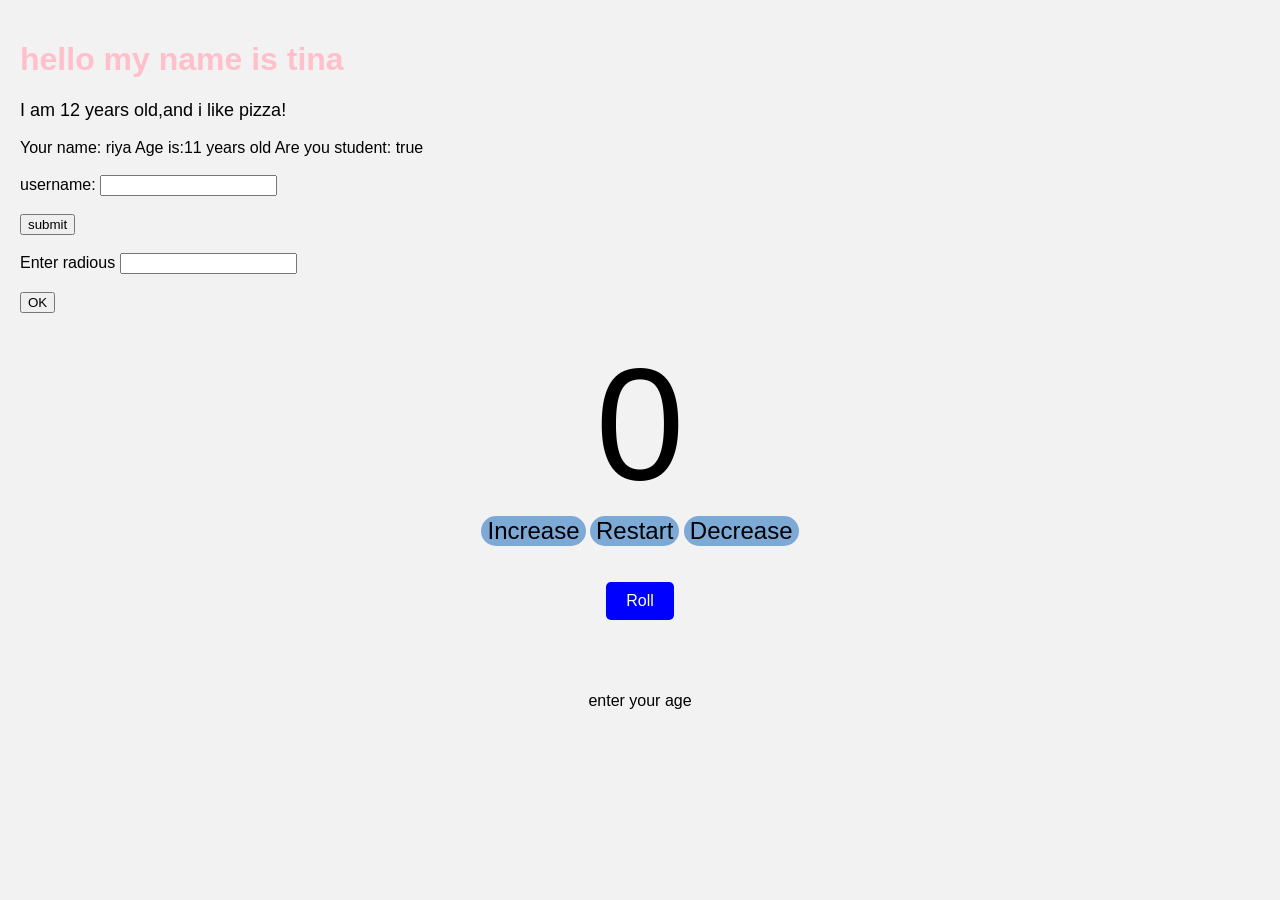
<file: index.html>
<!DOCTYPE html>
<html lang="en">
<head>
    <meta charset="UTF-8">
    <meta name="viewport" content="width=device-width, initial-scale=1.0">
    <link rel="stylesheet" href="first.css">

    <title>Document</title>
    
</head>

<body>
 
<h1 id="myh1"></h1>
<p id="myp1"></p>
<p1 id="Myp1"></p1>
<p2 id="Myp2"></p2>
<p3 id="Myp3"></p3> 
<br> <br>
<label>username:</label>
<input id="mytext"><br><br> 
<button id="mysubmit"> submit </button> 

<br><br>
<label>Enter radious </label>
<input type="text"id="mybox"><br><br>
<button id="myok">OK</button>
<h3 id="myh3"></h3>
<label id="countable">0</label>
<div id="container">
<button id="increasebtn" class="buttons">Increase</button>
<button id="restartbtn" class="buttons">Restart</button>
<button id="decreasebtn" class="buttons">Decrease</button>
<br><br><br> 
<button id="mybutton">Roll</button><br>
<label id="label1" class="mylabels"></label><br>
<label id="label2" class="mylabels"></label><br>
<label id="label3" class="mylabels"></label><br>
<label id="label4" class="mylabels"></label><br>
<label id="my label">enter your age </label>
</div>
<script src="script.js"></script><!--first run html and then js -->
</body>
</html>
</file>
<file: first.css>
body {
    font-family: Arial, sans-serif;
    margin: 0;
    padding: 20px;
    background: #f2f2f2;
}

h1 {
    color:pink;
}

p {
    font-size: 18px;
}
#countable{
    display: block;
    text-align: center;
    font-size: 10em;
    font-family: Arial;
}
#container{
    text-align: center;
    
    
}
.buttons{
    padding: 10px,40px;
    font-size: 1.5em;
    border-radius: 45px;
    cursor: pointer;
    transition:background-color 0.25s;
    border:rgb(21, 15, 15);
    background-color: rgb(124, 169, 214)
     
     
}
.buttons:hover{
    background-color: rgb(35, 106, 177);
}
#mybutton{
    background-color: blue;
  color: white;
  padding: 12px 20px;
  border: none;
  border-radius: 5px;
  font-size: 16px;
  cursor: pointer;
  padding-top: 10px;
padding-right: 20px;
padding-bottom: 10px;
padding-left: 20px;
}
#mybutton:active::after {
  left: 0;
}
.mylable{
    font-size: 3em;
}
</file>
